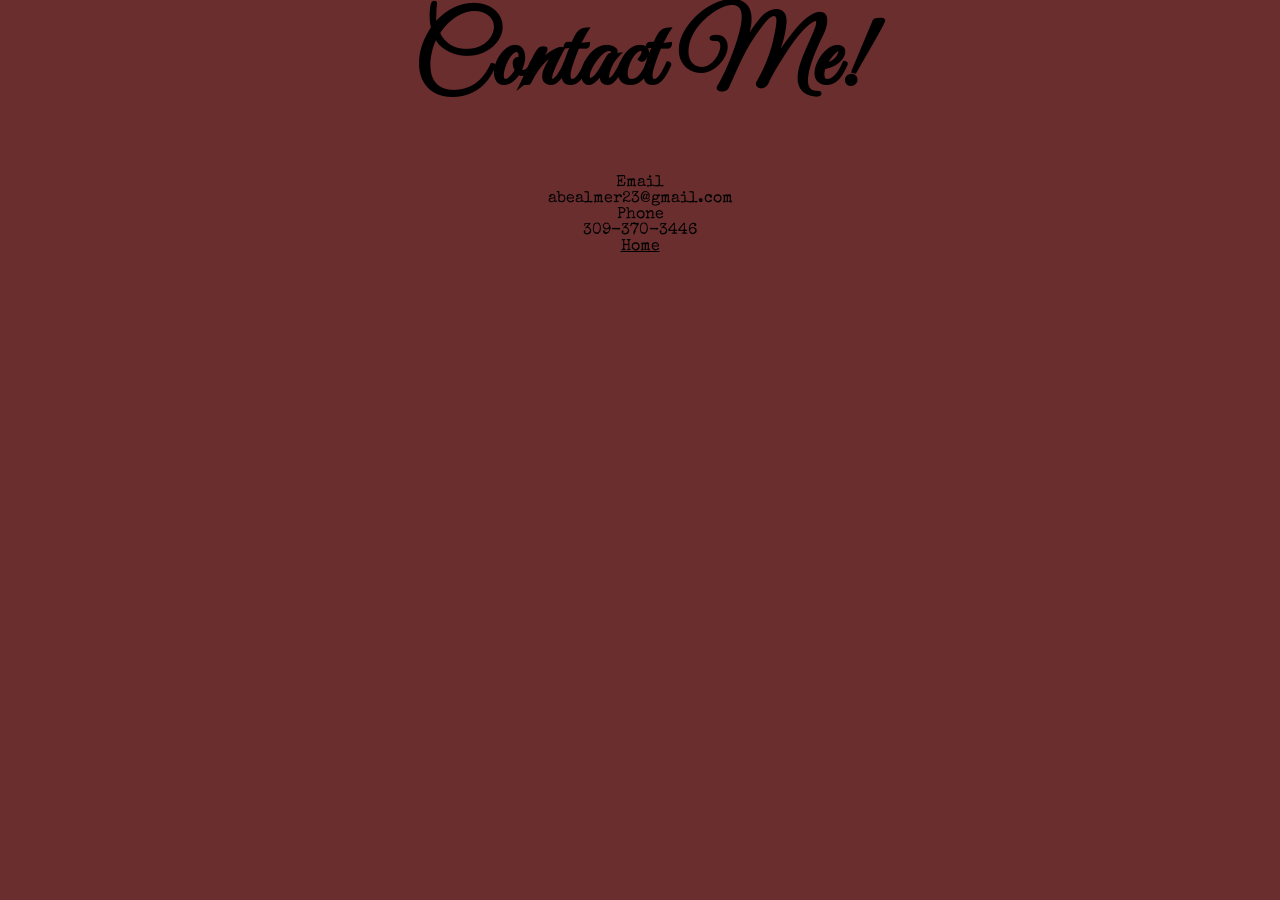
<file: contact.html>
<!DOCTYPE html>
<html>
<head>
	<meta charset="utf-8">
	<meta name="viewport" content="width=device-width, initial-scale=1">
	<link rel="stylesheet" href="style.css">
	<link rel="preconnect" href="https://fonts.gstatic.com" crossorigin>
<link href="https://fonts.googleapis.com/css2?family=Source+Code+Pro:ital,wght@0,200..900;1,200..900&family=Special+Elite&display=swap" rel="stylesheet">
<link href="https://fonts.googleapis.com/css2?family=Great+Vibes&display=swap" rel="stylesheet">
	<title>Allison Bealmer's Portfolio</title>
	<style>
		body {
			background-color: #6a2e2e;
		}
	</style>

</head>



<body>


	<header>

		<div class="mobilenav">
 
		<!-- THIS IS MY DESKTOP NAV -->
		<div class="masthead">
			<h1>Contact Me!</h1>
		</div>
		</div>
	</header>

	<header>


<main>
    <div class="contact">
        
        <div class="contactmethods">
            <div class="rightcontactdiv">
                <p class="label">Email</p>
                <p class="info">abealmer23@gmail.com</p>
            </div>
            
            <div class="leftcontactdiv">
                <p class="label">Phone</p>
                <p class="info">309-370-3446</p>
            <nav class='menu'>
    	<a style= "color: black;" class='navitem' href="index.html">Home</a>
 	 </nav> 
            </div>
        </div>
    </div>
</main>


	<footer>
		
	</footer>
	
</body>

</html>
</file>
<file: style.css>
*,
*::before,
*::after {
box-sizing: border-box;
}


* {
margin:0px;
padding:0px;
}

.masthead {
	font-size: 50px;
    font-family: "Great Vibes", cursive;
	display: flex;
	justify-content: center;
}

.navigate ul {
	list-style-type: none;
	display: flex;
	justify-content: center;
}

.navigate a {
	color: black;
	text-decoration: none;
	padding: 0 50px;
	font-size: 1.05rem;
	font-family: sans-serif;
}

.navigate a:hover {
	color:floralwhite;
}

main {
    display: flex;
    flex-direction: row;
    justify-content: center;
    align-items: flex-start;
    width: 100%;
    max-width: 1200px;
    margin: 50px auto;
}

.leftdiv {
    flex: 50%;
    padding: 30px;
}

.rightdiv {
    flex: 50%;
    padding: 30px;
    display: flex;
    justify-content: center;
}

.portrait img {
    width: 100%;
    max-width: 450px;
    height: auto;
}

/* THIS SECTION IS VIBE CODING FOR THE FILES FEATURE!!!! */
.filing-cabinet-static {
    position: relative;
    width: 100%;
    max-width: 900px;
    margin: 120px auto 50px auto;
    height: 450px;
}

.folder {
    position: absolute;
    width: 100%;
    bottom: 0;
    background: #e3c08d;
    border: 1px solid #c9a66b;
    border-radius: 10px 10px 0 0;
    box-shadow: 0 -5px 15px rgba(0,0,0,0.2);
    transition: all 0.3s ease;
}

/* Vertical Stacking: Slightly staggered heights */
.folder-archives { z-index: 4; height: 380px; bottom: 0px; }
.folder-stories  { z-index: 3; height: 380px; bottom: 10px; }
.folder-editing  { z-index: 2; height: 380px; bottom: 20px; }
.folder-digital  { z-index: 1; height: 380px; bottom: 30px; }

/* The Tabs */
.folder-tab {
    list-style: none;
    background: #c9a66b;
    padding: 12px 5px;
    width: 22%; /* Responsive width */
    text-align: center;
    font-weight: bold;
    cursor: pointer;
    border-radius: 8px 8px 0 0;
    position: absolute;
    top: -40px; 
    border: 1px solid rgba(0,0,0,0.1);
    font-family: "Special Elite", system-ui;
    font-size: 0.9rem;
}

.folder-tab::-webkit-details-marker { display: none; }


/* Evenly spaced tabs */
.tab-1 { left: 2%; }
.tab-2 { left: 26%; }
.tab-3 { left: 50%; }
.tab-4 { left: 74%; }

/* The Archives Cover Styling */
.archives-cover {
    display: flex;
    flex-direction: column;
    justify-content: center;
    align-items: center;
    background: #eee !important; /* Makes the "cover" look like a divider card */
}

.classified-stamp {
    color: rgba(106, 46, 46, 0.8);
    font-family: "Special Elite", system-ui;
    font-size: 3.5rem;
    font-weight: bold;
    border: 8px double rgba(106, 46, 46, 0.8);
    padding: 15px 40px;
    transform: rotate(-10deg);
    text-transform: uppercase;
    letter-spacing: 4px;
    user-select: none;
}

/* Folder Content Appearance */
.folder-content {
    background: white;
    margin: 20px;
    padding: 30px;
    height: 280px;
    border-radius: 5px;
    overflow-y: auto;
    box-shadow: inset 0 0 10px rgba(0,0,0,0.1);
}

.folder-content a {
    color: #333;
    text-decoration: none;
    display: block;
    padding: 15px 0;
    border-bottom: 1px dashed #ccc;
  	font-family: "Special Elite", system-ui;
}

.folder-content a:hover {
    color:#6a2e2e;
}

/* Interactive: Lift the folder and bring to front when open */
details[open] {
    z-index: 50 !important;
    transform: translateY(-20px);
}

/* Style the tab of the currently open folder */
details[open] .folder-tab {
    background: #e3c08d;
    color: #6a2e2e;
}
/*END OF VIBE CODING*/

.contacttop {
    width: 100%;
    height: 800px;
    margin: 100px auto;
    display: flex;
    flex-direction: column;
    justify-content: center;
    color: floralwhite;
    font-family: "Special Elite", system-ui;
}

.contacttop h2 {
    font-family: "Great Vibes", cursive;
    font-size: 3.5rem;
    margin-bottom: 40px;
}

.contactrow {
    display: flex;
    justify-content: space-between;
    width: 100%;
    padding: 0 10%;
}

.leftcontactdiv {
    flex: 50%;
    text-align: center;
    font-family: "Special Elite", system-ui;
}

.rightcontactdiv {
    flex: 50%;
    text-align: center;
    font-family: "Special Elite", system-ui;
}

@media (max-width: 600px) {
    .contacttop {
        flex-direction: column;
    }
    .leftcontactdiv {
        width: 100%;
        padding: 50;
        margin: 20px 0;
    }
    .rightcontactdiv {
        width: 100%;
        padding: 50;
        margin: 0 0 20px 0;
}

@media (max-width: 768px) {
    main {
        flex-direction: column;
        align-items: center;
    }

    .leftdiv {
        width: 100%;
        padding: 20px 5%;
    }

    .rightdiv {
        width: 100%;
        padding: 20px 5%;
    }

    .bio-text p {
        font-size: 22px;
        text-align: center;
    }

    .portrait img {
        width: 90%; 
        max-width: 550px;
    }

    .filing-cabinet-static {
        height: auto;
        margin-top: 50px;
        display: flex;
        flex-direction: column;
        gap: 60px;
    }

    .folder {
        position: relative;
        height: auto;
        bottom: 0;
    }

    .folder-tab {
        width: 90%;
        left: 5%;
        position: absolute;
        top: -45px;
        font-size: 0.8rem;
    }

    .folder-content {
        margin: 10px;
        padding: 15px;
        height: auto;
        max-height: 400px;
    }

    .classified-stamp {
        font-size: 2rem;
        padding: 10px;
    }

    .navigate a {
        padding: 0 20px;
    }

    .contactrow {
        flex-direction: column;
        padding: 0;
    }

    .leftcontactdiv {
        width: 100%;
        margin-bottom: 40px;
    }

    .rightcontactdiv {
        width: 100%;
        margin-bottom: 40px;
    }

    .contacttop h2 {
        font-size: 2.5rem;
        text-align: ;
    }
}
</file>
